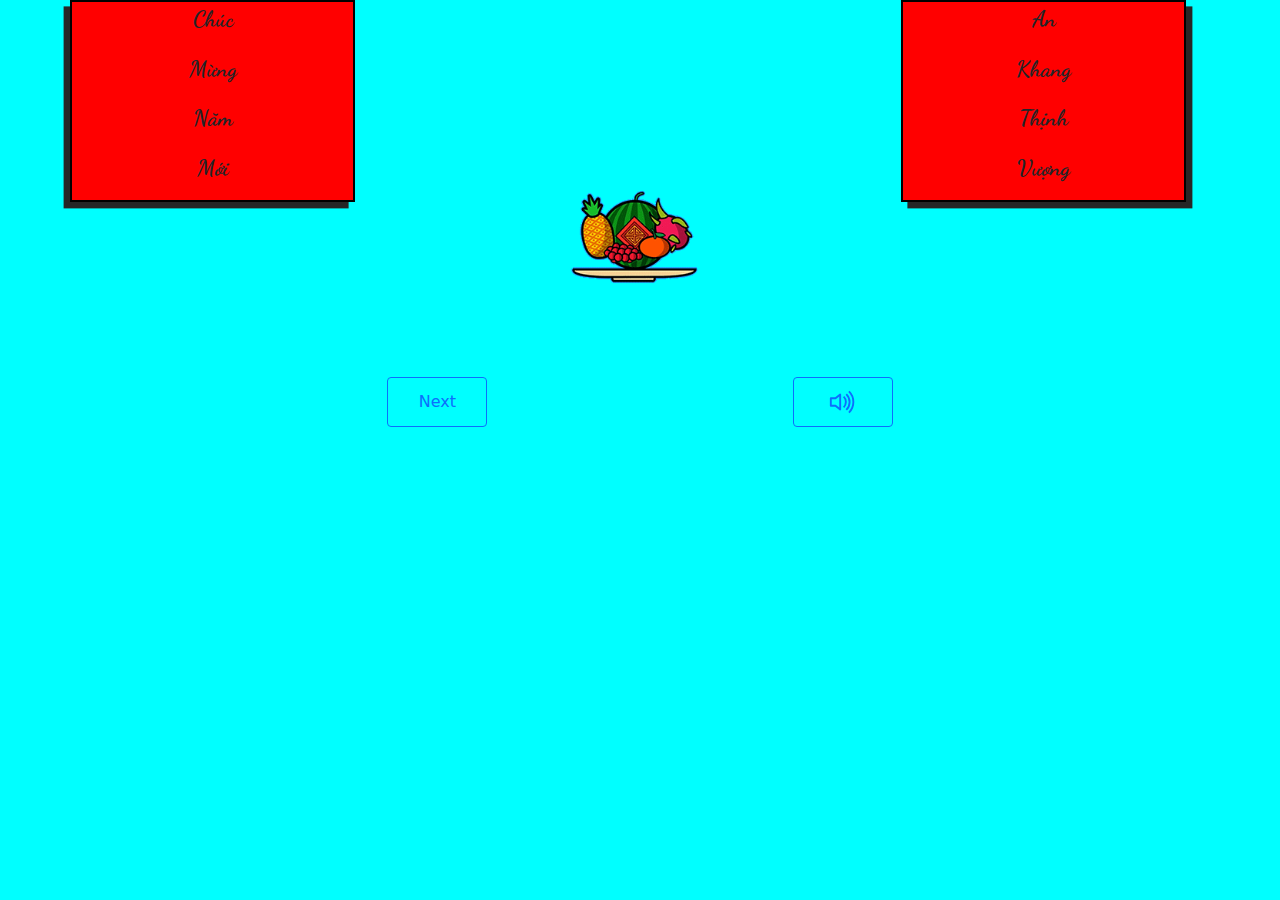
<file: second.html>
<!DOCTYPE html>
<html lang="en">
<head>
    <meta charset="UTF-8">
    <meta name="viewport" content="width=device-width, initial-scale=1.0">
    <meta name="author" content="Do Huynh">
    <meta name="description" content="New year card">
    <title>New Year Letter</title>
    <link rel="stylesheet" href="bootstrap.css">
    <link rel="stylesheet" href="style2.css">
    <link rel="preconnect" href="https://fonts.gstatic.com">
<link href="https://fonts.googleapis.com/css2?family=Dancing+Script:wght@556&display=swap" rel="stylesheet">
</head>
<body>
    <div class="container ">
        <div class="row">
            <div class="col-3 col1 ">
                <p>Chúc</p>
                <p>Mừng</p>
                <p>Năm</p>
                <p>Mới</p>
            </div>
            <div class="row col-6 col2 ">
                <div class="col"></div>
                <div class="col"><img src="nguqua1.gif" alt="" width="150px"></div>
                <div class="col"></div>
               
            </div>
          
            <div class="col-3 col3 ">
                <p>An</p>
                <p>Khang</p>
                <p>Thịnh</p>
                <p>Vượng</p>
            </div>
            
        </div>
    </div>
    
    <div class="container container2 d-flex flex-row justify-content-evenly align-items-center">
        <button id="button1" type="button" class="btn btn-outline-primary" style="height: 50px; width: 100px;" ><a href="third.html">Next</a></button>
        
        <button id="button2" type="button" class="btn btn-outline-primary"  style="height: 50px; width: 100px;">
            <svg id="up" xmlns="http://www.w3.org/2000/svg" width="30" height="30" fill="currentColor" class="bi bi-volume-up" viewBox="0 0 16 16">
                <path d="M11.536 14.01A8.473 8.473 0 0 0 14.026 8a8.473 8.473 0 0 0-2.49-6.01l-.708.707A7.476 7.476 0 0 1 13.025 8c0 2.071-.84 3.946-2.197 5.303l.708.707z"/>
                <path d="M10.121 12.596A6.48 6.48 0 0 0 12.025 8a6.48 6.48 0 0 0-1.904-4.596l-.707.707A5.483 5.483 0 0 1 11.025 8a5.483 5.483 0 0 1-1.61 3.89l.706.706z"/>
                <path d="M10.025 8a4.486 4.486 0 0 1-1.318 3.182L8 10.475A3.489 3.489 0 0 0 9.025 8c0-.966-.392-1.841-1.025-2.475l.707-.707A4.486 4.486 0 0 1 10.025 8zM7 4a.5.5 0 0 0-.812-.39L3.825 5.5H1.5A.5.5 0 0 0 1 6v4a.5.5 0 0 0 .5.5h2.325l2.363 1.89A.5.5 0 0 0 7 12V4zM4.312 6.39L6 5.04v5.92L4.312 9.61A.5.5 0 0 0 4 9.5H2v-3h2a.5.5 0 0 0 .312-.11z"/>
              </svg>
            
            <svg id="muted" xmlns="http://www.w3.org/2000/svg" width="30" height="30" fill="currentColor" class="bi bi-volume-mute" viewBox="0 0 16 16">
                <path d="M6.717 3.55A.5.5 0 0 1 7 4v8a.5.5 0 0 1-.812.39L3.825 10.5H1.5A.5.5 0 0 1 1 10V6a.5.5 0 0 1 .5-.5h2.325l2.363-1.89a.5.5 0 0 1 .529-.06zM6 5.04L4.312 6.39A.5.5 0 0 1 4 6.5H2v3h2a.5.5 0 0 1 .312.11L6 10.96V5.04zm7.854.606a.5.5 0 0 1 0 .708L12.207 8l1.647 1.646a.5.5 0 0 1-.708.708L11.5 8.707l-1.646 1.647a.5.5 0 0 1-.708-.708L10.793 8 9.146 6.354a.5.5 0 1 1 .708-.708L11.5 7.293l1.646-1.647a.5.5 0 0 1 .708 0z"/>
              </svg>
        </button>
    </div>
    <audio  class="audio" src="jeopardy.mp3" loop ></audio>
    

    <script src="second.js"></script>
</body>
</html>
</file>
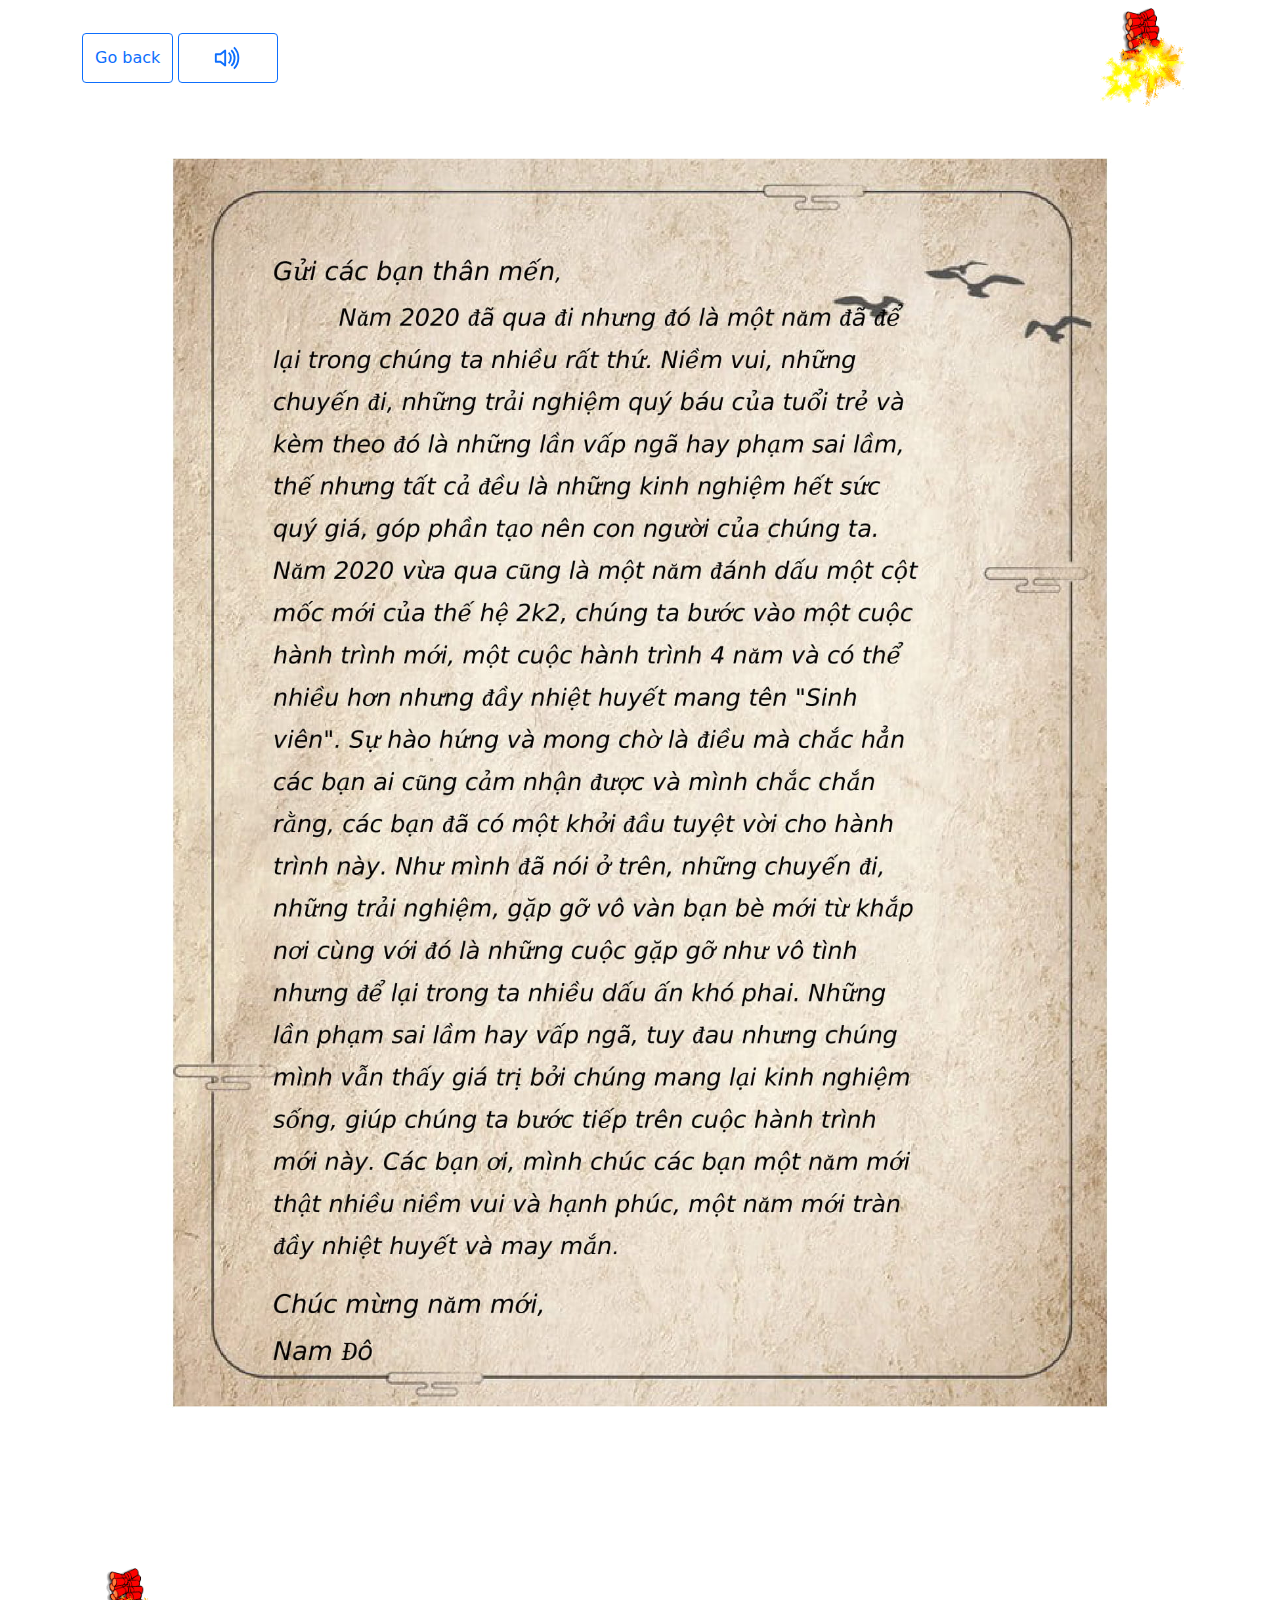
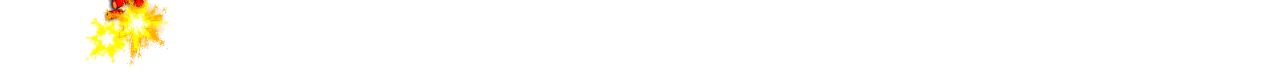
<file: third.html>
<!DOCTYPE html>
<html lang="en">
<head>
    <meta charset="UTF-8">
    <meta http-equiv="X-UA-Compatible" content="IE=edge">
    <meta name="viewport" content="width=device-width, initial-scale=1.0">
    <meta name="author" content="Do Huynh">
    <meta name="description" content="New year card">
    <title>New Year Letter</title>
    <link rel="stylesheet" href="bootstrap.css">
    <link rel="stylesheet" href="style3.css">
    
</head>
<body>
    <div class="container">
        <div class="d-flex flex-columns align-items-center justify-content-between">
            <div class="button">
                <button  type="button" class="btn btn-outline-primary " style="height: 50px; ;" ><a href="second.html">Go back</a></button>
                <button  id="button2" type="button" class="btn btn-outline-primary"  style="height: 50px; width: 100px;">
                    <svg id="up" xmlns="http://www.w3.org/2000/svg" width="30" height="30" fill="currentColor" class="bi bi-volume-up" viewBox="0 0 16 16">
                        <path d="M11.536 14.01A8.473 8.473 0 0 0 14.026 8a8.473 8.473 0 0 0-2.49-6.01l-.708.707A7.476 7.476 0 0 1 13.025 8c0 2.071-.84 3.946-2.197 5.303l.708.707z"/>
                        <path d="M10.121 12.596A6.48 6.48 0 0 0 12.025 8a6.48 6.48 0 0 0-1.904-4.596l-.707.707A5.483 5.483 0 0 1 11.025 8a5.483 5.483 0 0 1-1.61 3.89l.706.706z"/>
                        <path d="M10.025 8a4.486 4.486 0 0 1-1.318 3.182L8 10.475A3.489 3.489 0 0 0 9.025 8c0-.966-.392-1.841-1.025-2.475l.707-.707A4.486 4.486 0 0 1 10.025 8zM7 4a.5.5 0 0 0-.812-.39L3.825 5.5H1.5A.5.5 0 0 0 1 6v4a.5.5 0 0 0 .5.5h2.325l2.363 1.89A.5.5 0 0 0 7 12V4zM4.312 6.39L6 5.04v5.92L4.312 9.61A.5.5 0 0 0 4 9.5H2v-3h2a.5.5 0 0 0 .312-.11z"/>
                      </svg>
                    
                    <svg id="muted" xmlns="http://www.w3.org/2000/svg" width="30" height="30" fill="currentColor" class="bi bi-volume-mute" viewBox="0 0 16 16">
                        <path d="M6.717 3.55A.5.5 0 0 1 7 4v8a.5.5 0 0 1-.812.39L3.825 10.5H1.5A.5.5 0 0 1 1 10V6a.5.5 0 0 1 .5-.5h2.325l2.363-1.89a.5.5 0 0 1 .529-.06zM6 5.04L4.312 6.39A.5.5 0 0 1 4 6.5H2v3h2a.5.5 0 0 1 .312.11L6 10.96V5.04zm7.854.606a.5.5 0 0 1 0 .708L12.207 8l1.647 1.646a.5.5 0 0 1-.708.708L11.5 8.707l-1.646 1.647a.5.5 0 0 1-.708-.708L10.793 8 9.146 6.354a.5.5 0 1 1 .708-.708L11.5 7.293l1.646-1.647a.5.5 0 0 1 .708 0z"/>
                      </svg>
                </button>
            </div>
            <div class="col1 ">
                <img src="phao.gif" alt="firework"  height="100px" width="100px" class="img-fluid" alt="Responsive image">
            </div>
        </div>
            
            <div class="col2" >
                <img src="NewYearLetter.jpg" alt="letter"  class="img-fluid" alt="Responsive image"> 
            </div>
            <div class="col3 ">
                 
                <img src="phao.gif" alt="firework" height="100px" width="100px" class="img-fluid" alt="Responsive image">         
            </div>
            <div class="button">
               
            </div>
    </div>
    <audio class="audio" src="chill.mp3" loop></audio>
    
    <script src="third.js"></script>
</body>
</html>
</file>
<file: style2.css>
body{
  background-color: aqua;
}
.container .row .col1{
    border: 2px solid black;
    /* border-radius: 15%; */
    background-color: red;
    box-shadow:  -0.5vw 0.5vw  #262626;
    font-weight: bolder;
    text-align: center;
    position: relative;
    animation-name: moving1;
    animation-fill-mode: forwards;
    /* animation-name: background; */
    animation-duration: 5s;
   /* animation-iteration-count: infinite; */
    
}
.container .row .col2{
  /* border: 2px solid black; */
  position: relative;
  top:120px;
  left:10px;
 
}
.container .row .col3{
    border: 2px solid black;
    /* border-radius: 15%; */
    background-color: red;
    box-shadow: 0.5vw 0.5vw #262626;
    font-weight: bolder;
    text-align: center;
    position: relative;
    animation-name: moving2;
    animation-fill-mode: forwards;
    animation-duration: 5s;
   
    
}
.container .row p{
  font-family: 'Dancing Script', cursive;
  font-size: 140%;
}
.container2{
  
  height: 400px;

}


.container2 a{
  text-decoration: none;

}
.container2 a:hover{
  color:white;
  font-weight: bold;
  
}

/* @keyframes background {
    from {background-color: red;}
    to {background-color: yellow;}
  } */
@keyframes moving1{
    0%   {background-color:red; color:yellow;left:0px; top:0px;}
  25%  {background-color:#b3ffb3; color:black; left:6%; top:0px;}
  50%  {background-color:#ff99ff; color:white; left:6%; top: 150px;}
  100%  {background-color:red; color:yellow; left:0; top:150px;}
  
}
@keyframes moving2{
    0%   {background-color:red; color:yellow;right:0px; top:0px;}
  25%  {background-color:#b3ffb3; color:black; right:6%; top:0px;}
  50%  {background-color:#ff99ff; color:white; right:6%; top:150px;}
  100%  {background-color:red; color:yellow; right:-30px; top:150px;}
  
}
</file>
<file: style3.css>
a{
    text-decoration: none;
}
a:hover{
    color:white;
    font-weight: bold;
}
</file>
